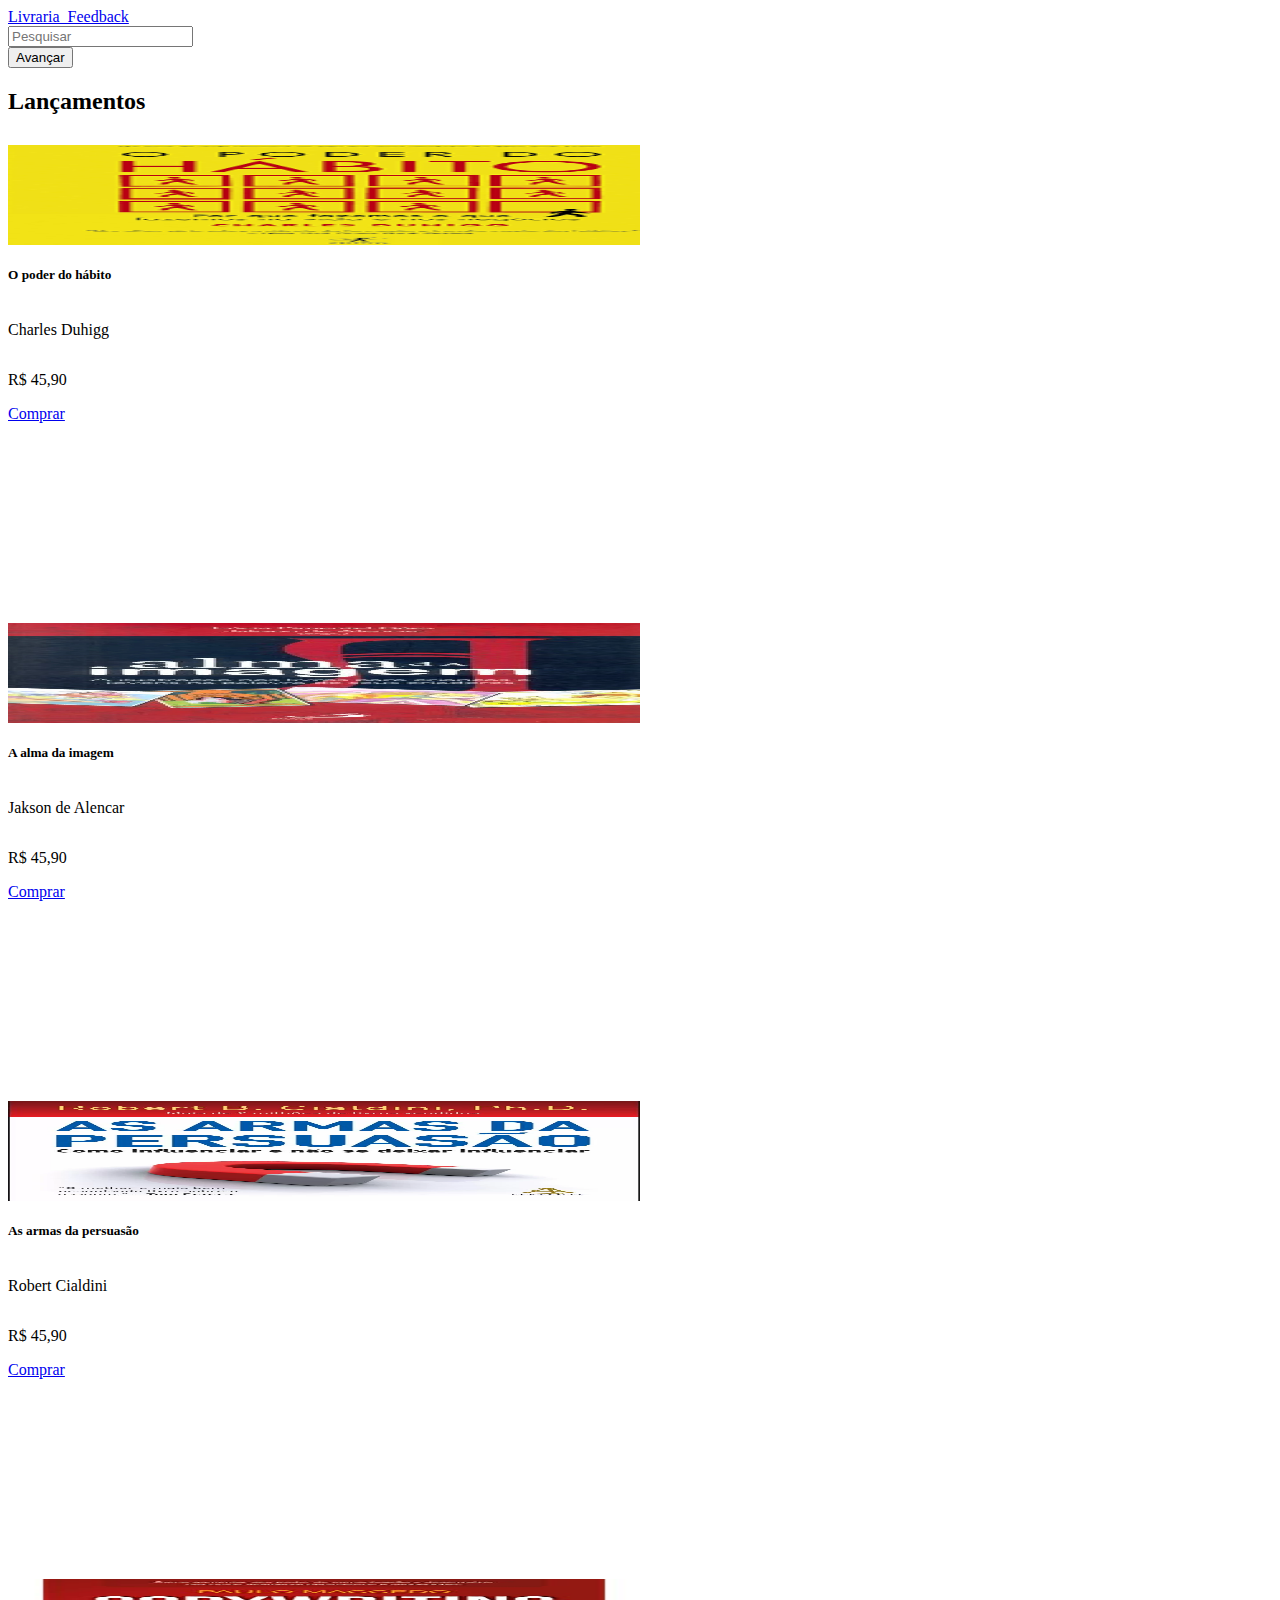
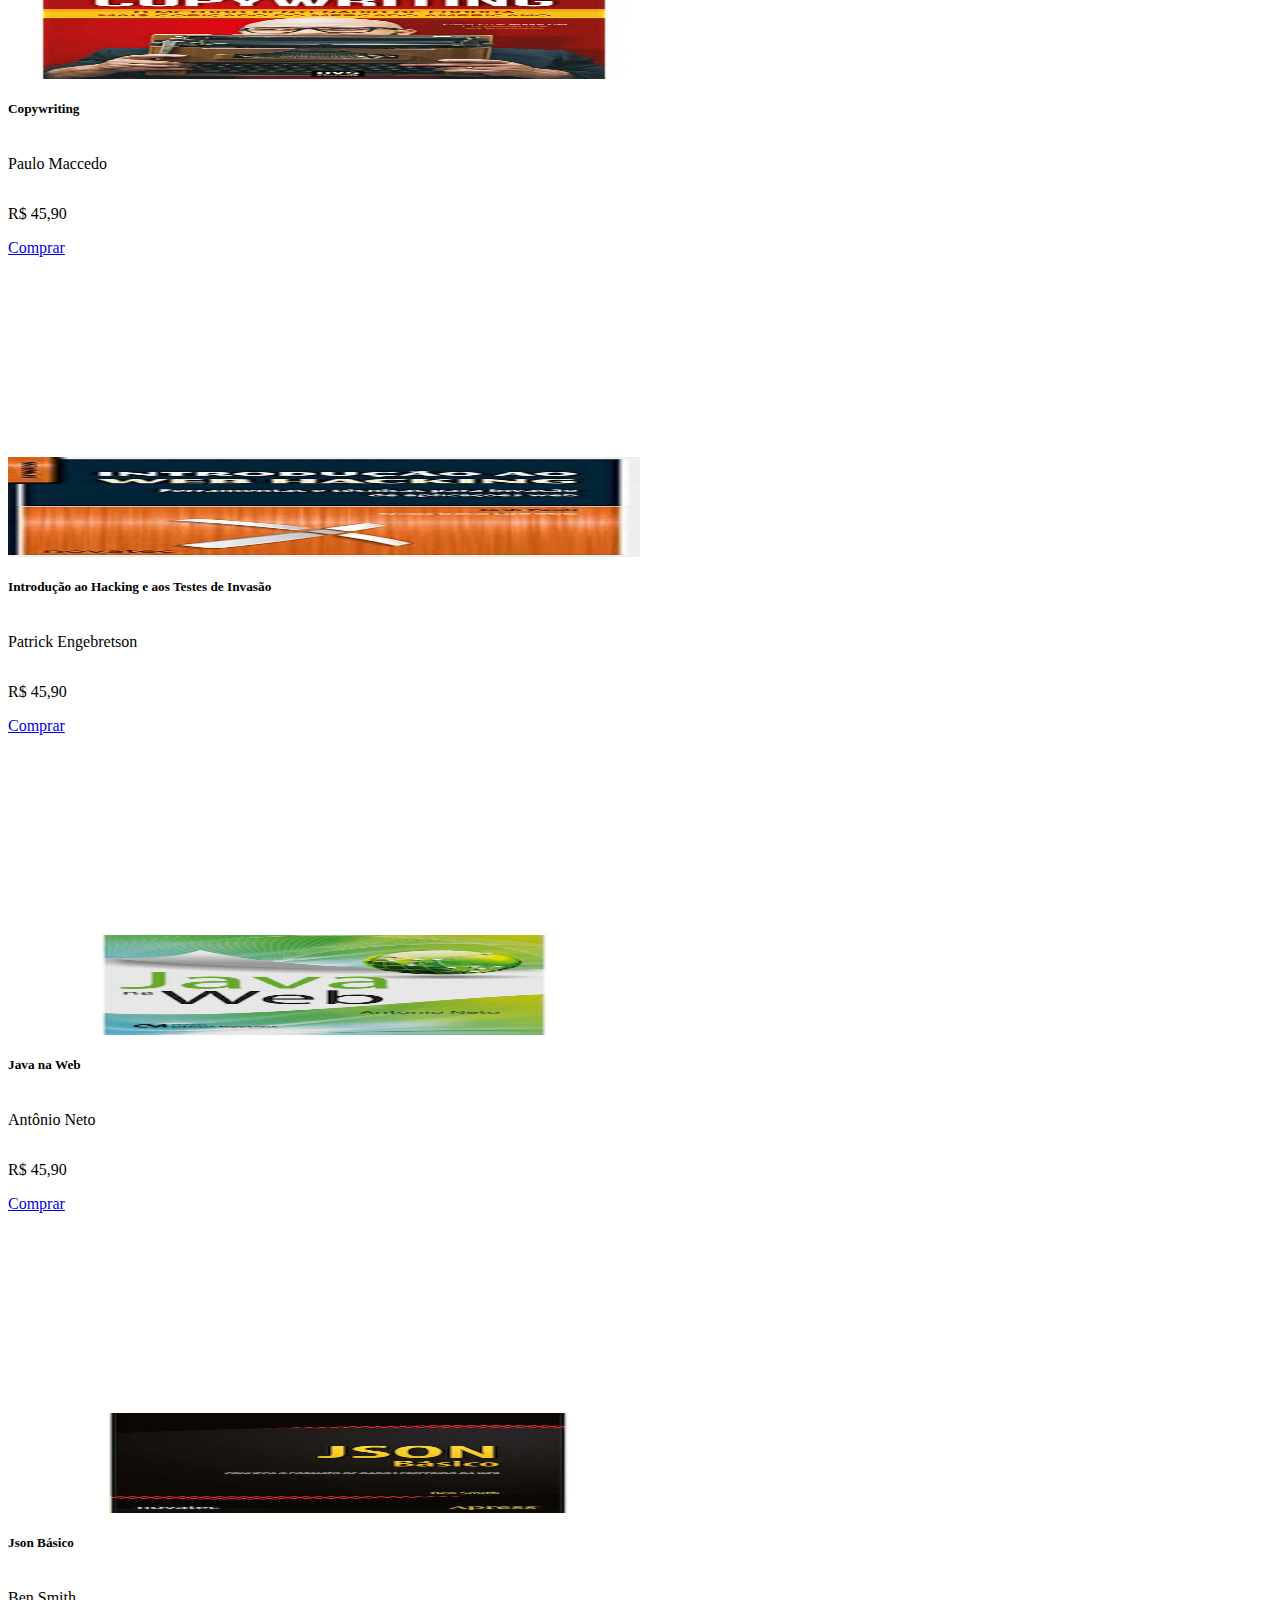
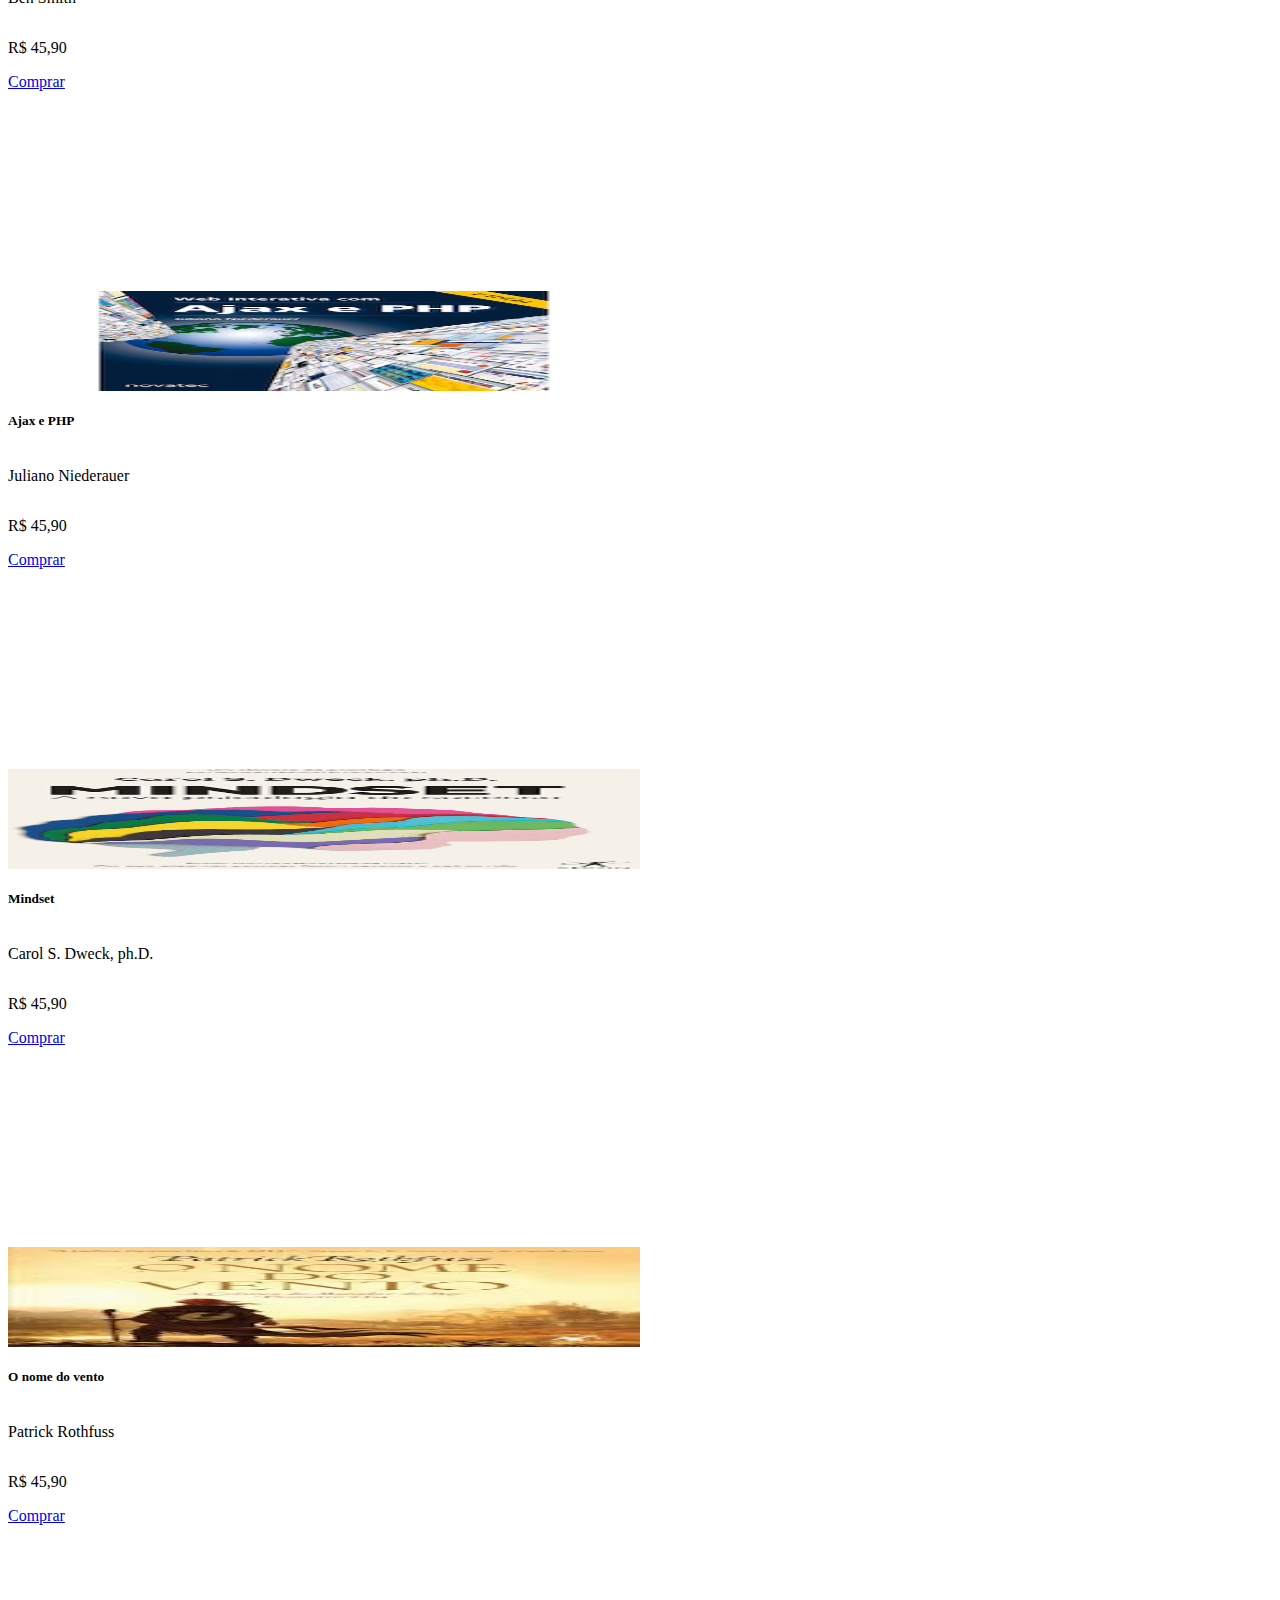
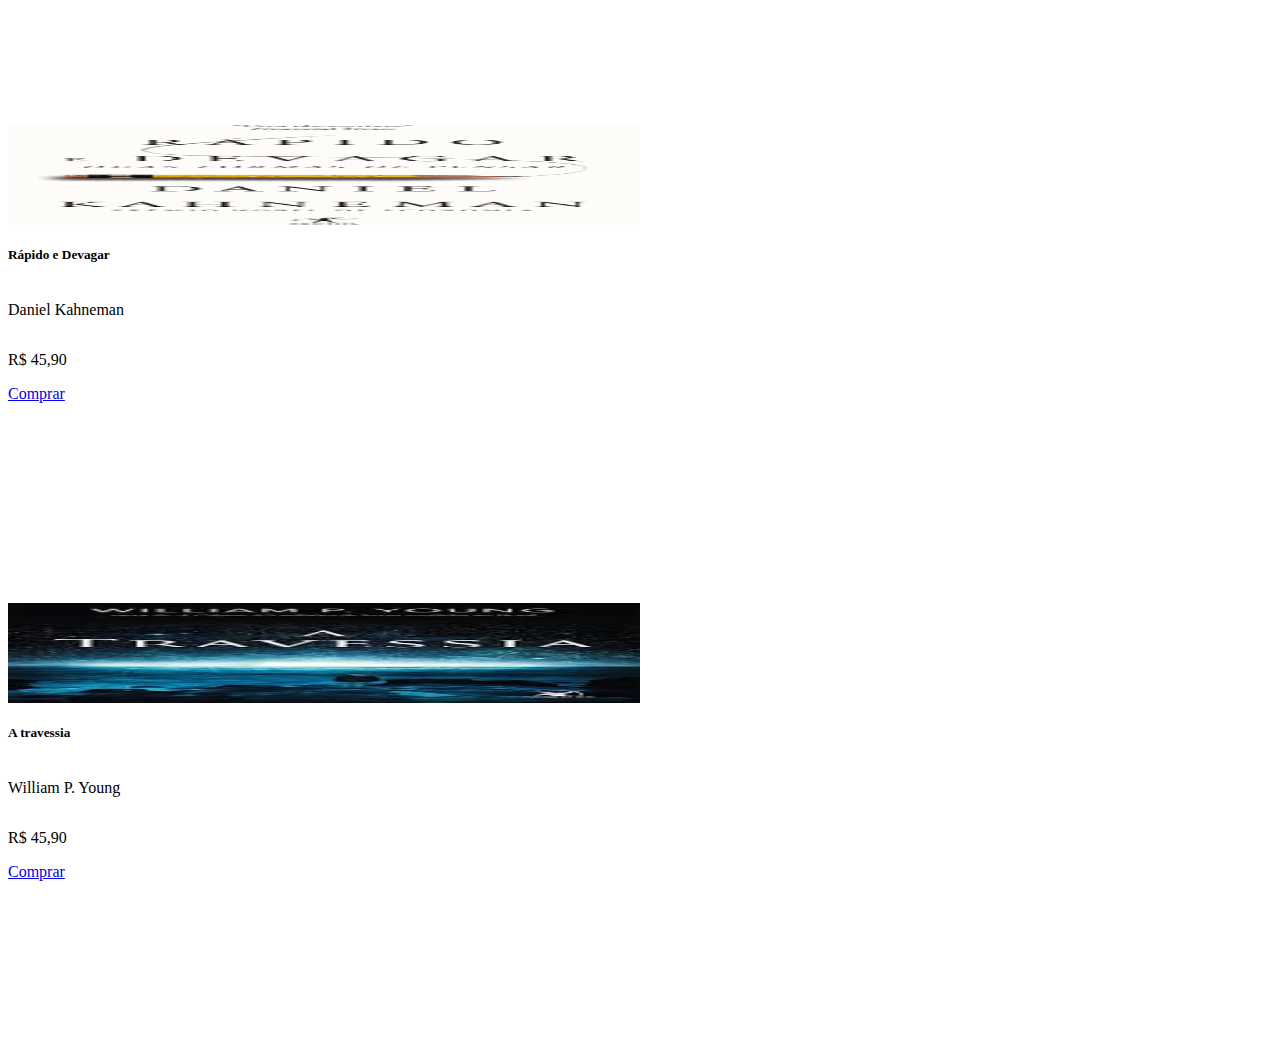
<file: index.html>
<!DOCTYPE html>
<html lang="en">

<head>
    <meta charset="UTF-8">
    <meta http-equiv="X-UA-Compatible" content="IE=edge">
    <meta name="viewport" content="width=device-width, initial-scale=1.0">
    <title>livraria</title>
    <link href="https://cdn.jsdelivr.net/npm/bootstrap@5.0.2/dist/css/bootstrap.min.css" rel="stylesheet"
        integrity="sha384-EVSTQN3/azprG1Anm3QDgpJLIm9Nao0Yz1ztcQTwFspd3yD65VohhpuuCOmLASjC" crossorigin="anonymous">
    <link rel="stylesheet" href="./style.css">
</head>

<body>

    <nav class="navbar navbar-expand-sm bg-dark navbar-dark">
        <div class="container-fluid">
            <a class="navbar-brand" href="#">Livraria_Feedback</a>
            <form class="d-flex">
                <span class="glyphicon glyphicon-search" aria-hidden="true"></span>
                <input class="form-control me-2" type="text" placeholder="Pesquisar">
                <button class="btn btn-primary" type="button">Avançar</button>
            </form>
        </div>
    </nav>

    <div class="container-fluid mt-3 bg-warning">
        <h2 class="badge bg-danger">Lançamentos</h2>
        <div class="row">
            <div class="col-sm-2 ">
                <div class="card">
                    <div class="card-body">
                        <img class="card-img-top" src="./assets/shopping.webp" alt="Card image">
                        <h5 class="card-title mt-2">O poder do hábito</h5>
                        <p class="card-text">Charles Duhigg</p>
                        <p class="card-text"> R$ 45,90</p>
                        <div>
                            <a href="#" class="btn btn-primary">Comprar</a>
                        </div>
                    </div>
                </div>
            </div>
            <div class="col-sm-2">
                <div class="card">
                    <div class="card-body">
                        <img class="card-img-top" src="./assets/alma da imagem.webp" alt="Card image">
                        <h5 class="card-title mt-2">A alma da imagem</h5>
                        <p class="card-text">Jakson de Alencar</p>
                        <p class="card-text"> R$ 45,90</p>
                        <a href="#" class="btn btn-primary">Comprar</a>
                    </div>
                </div>
            </div>
            <div class="col-sm-2">
                <div class="card ">
                    <div class="card-body">
                        <img class="card-img-top " src="./assets/as armas da persuasão.webp" alt="Card image">
                        <h5 class="card-title mt-2">As armas da persuasão</h5>
                        <p class="card-text">Robert Cialdini</p>
                        <p class="card-text"> R$ 45,90</p>
                        <a href="#" class="btn btn-primary">Comprar</a>
                    </div>
                </div>
            </div>
            <div class="col-sm-2">
                <div class="card ">
                    <div class="card-body">
                        <img class="card-img-top" src="./assets/copywriting.jpg" alt="Card image">
                        <h5 class="card-title mt-2">Copywriting</h5>
                        <p class="card-text">Paulo Maccedo</p>
                        <p class="card-text"> R$ 45,90</p>
                        <a href="#" class="btn btn-primary">Comprar</a>
                    </div>
                </div>
            </div>
            <div class="col-sm-2">
                <div class="card ">
                    <div class="card-body">
                        <img class="card-img-top" src="./assets/introducao web hacking.webp" alt="Card image">
                        <h5 class="card-title mt-2">Introdução ao Hacking e aos Testes de Invasão</h5>
                        <p class="card-text">Patrick Engebretson</p>
                        <p class="card-text"> R$ 45,90</p>
                        <a href="#" class="btn btn-primary">Comprar</a>
                    </div>
                </div>
            </div>
            <div class="col-sm-2">
                <div class="card">
                    <div class="card-body">
                        <img class="card-img-top" src="./assets/java webp.webp" alt="Card image">
                        <h5 class="card-title mt-2">Java na Web</h5>
                        <p class="card-text">Antônio Neto</p>
                        <p class="card-text"> R$ 45,90</p>
                        <a href="#" class="btn btn-primary ">Comprar</a>
                    </div>
                </div>
            </div>
            <div class="col-sm-2">
                <div class="card">
                    <div class="card-body">
                        <img class="card-img-top" src="./assets/json basico.webp" alt="Card image">
                        <h5 class="card-title mt-2">Json Básico</h5>
                        <p class="card-text">Ben Smith</p>
                        <p class="card-text"> R$ 45,90</p>
                        <a href="#" class="btn btn-primary">Comprar</a>
                    </div>
                </div>
            </div>
            <div class="col-sm-2">
                <div class="card">
                    <div class="card-body">
                        <img class="card-img-top" src="./assets/php webp.webp" alt="Card image">
                        <h5 class="card-title mt-2">Ajax e PHP</h5>
                        <p class="card-text">Juliano Niederauer</p>
                        <p class="card-text"> R$ 45,90</p>
                        <a href="#" class="btn btn-primary">Comprar</a>
                    </div>
                </div>
            </div>
            <div class="col-sm-2">
                <div class="card">
                    <div class="card-body">
                        <img class="card-img-top" src="./assets/mindset.png" alt="Card image">
                        <h5 class="card-title mt-2">Mindset</h5>
                        <p class="card-text">Carol S. Dweck, ph.D.</p>
                        <p class="card-text"> R$ 45,90</p>
                        <a href="#" class="btn btn-primary">Comprar</a>
                    </div>
                </div>
            </div>
            <div class="col-sm-2">
                <div class="card">
                    <div class="card-body">
                        <img class="card-img-top" src="./assets/o nome do vento.webp" alt="Card image">
                        <h5 class="card-title mt-2">O nome do vento</h5>
                        <p class="card-text">Patrick Rothfuss</p>
                        <p class="card-text"> R$ 45,90</p>
                        <a href="#" class="btn btn-primary">Comprar</a>
                    </div>
                </div>
            </div>
            <div class="col-sm-2">
                <div class="card">
                    <div class="card-body">
                        <img class="card-img-top" src="./assets/rapido e devagar.png" alt="Card image">
                        <h5 class="card-title mt-2">Rápido e Devagar</h5>
                        <p class="card-text">Daniel Kahneman</p>
                        <p class="card-text"> R$ 45,90</p>
                        <a href="#" class="btn btn-primary">Comprar</a>
                    </div>
                </div>
            </div>
            <div class="col-sm-2">
                <div class="card">
                    <div class="card-body">
                        <img class="card-img-top" src="./assets/a travessia.webp" alt="Card image">
                        <h5 class="card-title mt-2">A travessia</h5>
                        <p class="card-text">William P. Young</p>
                        <p class="card-text"> R$ 45,90</p>
                        <a href="#" class="btn btn-primary">Comprar</a>
                    </div>
                </div>
            </div>
        </div>
    </div>



    <script src="https://cdn.jsdelivr.net/npm/@popperjs/core@2.9.2/dist/umd/popper.min.js"
        integrity="sha384-IQsoLXl5PILFhosVNubq5LC7Qb9DXgDA9i+tQ8Zj3iwWAwPtgFTxbJ8NT4GN1R8p"
        crossorigin="anonymous"></script>
    <script src="https://cdn.jsdelivr.net/npm/bootstrap@5.0.2/dist/js/bootstrap.min.js"
        integrity="sha384-cVKIPhGWiC2Al4u+LWgxfKTRIcfu0JTxR+EQDz/bgldoEyl4H0zUF0QKbrJ0EcQF"
        crossorigin="anonymous"></script>
</body>

</html>
</file>
<file: style.css>
.card-img-top{
    height:100px;
    max-width: 50%;
}

.card{
    height: 28rem;
    margin-top: 30px;
}

.btn{
    display: flex;
}


.card-body {
    display: flex;
    flex-direction: column;
    
}
.ola{
display: flex;
justify-content: flex-end;
align-items: center;
justify-content: center;
height: 100%;
max-width: 
}
</file>
